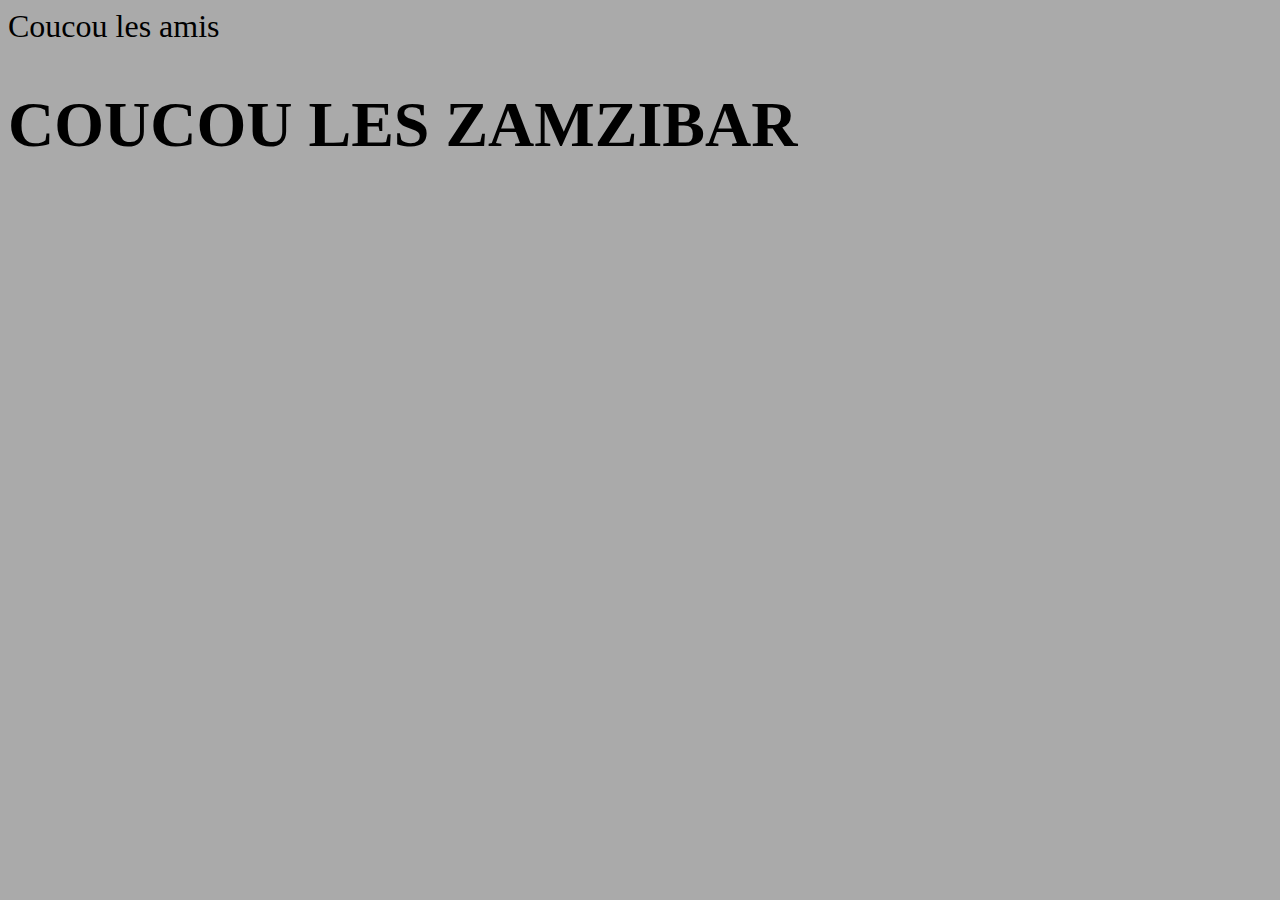
<file: FichierPouri.html>
<!DOCTYPE html>
<html lang="en">
<head>
    <meta charset="UTF-8">
    <meta name="viewport" content="width=device-width, initial-scale=1.0">
    <title>Document</title>
    <style>
        body {
            background-color: #AAAAAA;
            font-family: verdana;
            font-size: 2rem;
        }
    </style>
</head>
<body>
    Coucou les amis
    <h1>COUCOU LES ZAMZIBAR</h1>
</body>
</html>
</file>
